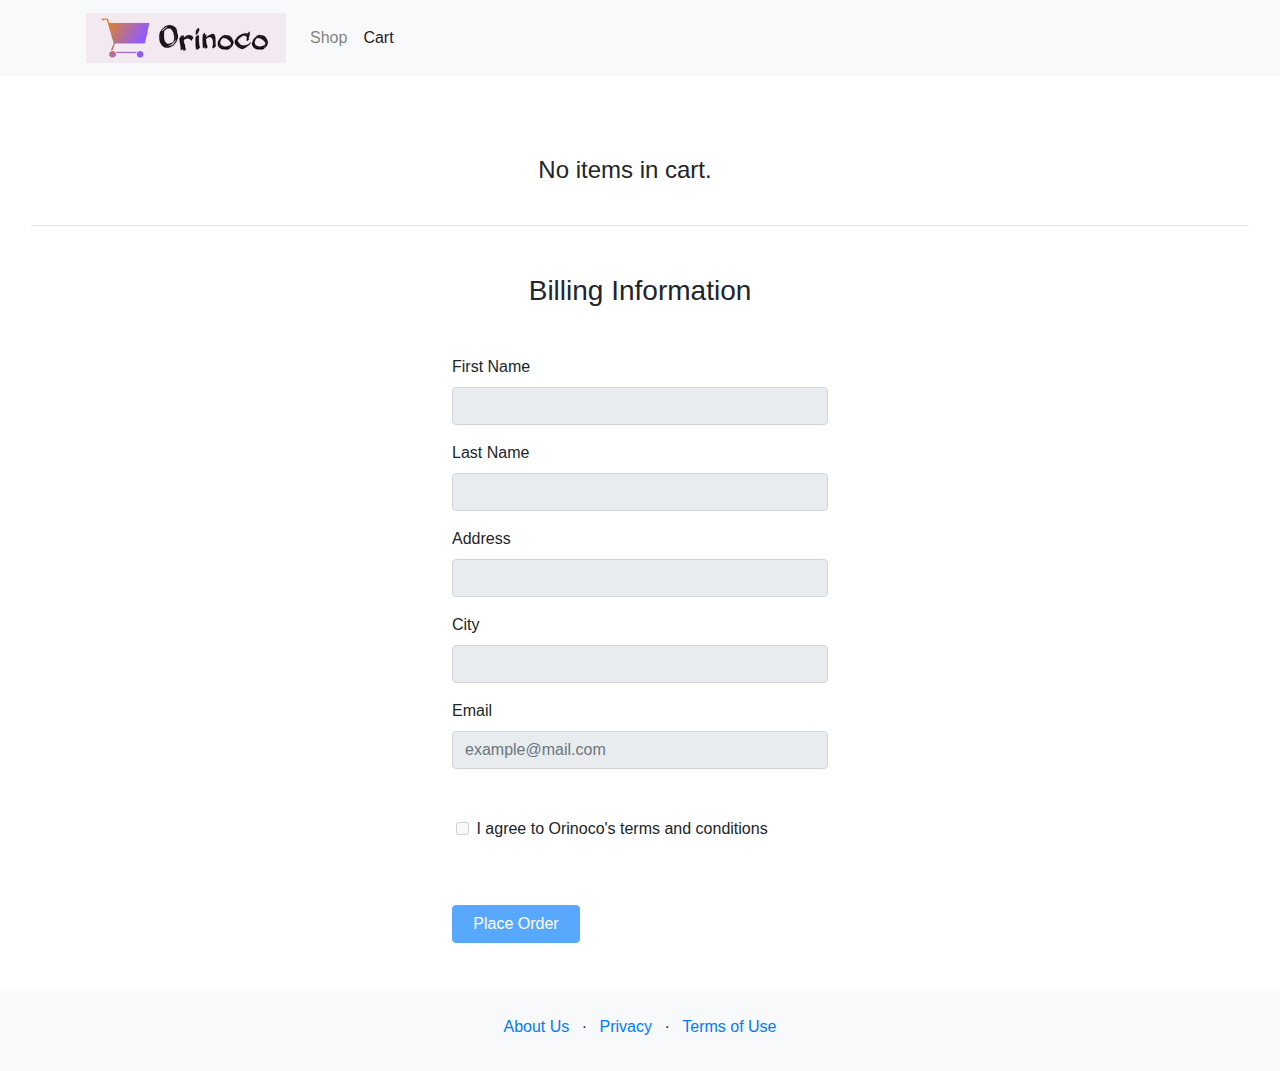
<file: cart.html>
<!DOCTYPE html>
<html lang="en">
<head>
    <meta charset="UTF-8">
    <meta http-equiv="X-UA-Compatible" content="IE=edge">
    <meta name="viewport" content="width=device-width, initial-scale=1.0">
    
    <link rel="stylesheet" href="https://stackpath.bootstrapcdn.com/bootstrap/4.3.1/css/bootstrap.min.css"
    integrity="sha384-ggOyR0iXCbMQv3Xipma34MD+dH/1fQ784/j6cY/iJTQUOhcWr7x9JvoRxT2MZw1T" crossorigin="anonymous" />
    <link rel="stylesheet" href="./CSS/cart.css" type="text/css">


    <title>My cart - Orinoco Cameras</title>
</head>
<body>

    <header class="container-float sticky-top">
        <div class="bg-light">
            <div class="container">
              <div class="row">
                <nav class="col navbar navbar-expand-lg navbar-light navbar-fixed-top">
                  <a class="navbar-brand" href="index.html">
                    <img src="images/orinoco_logo.png" width="200" height="50" alt="Space Logo" />
                  </a>
                  <button class="navbar-toggler" type="button" data-toggle="collapse" data-target="#navbarContent" aria-controls="navbarSupportedContent" aria-expanded="false" aria-label="Toggle navigation">
                    <span class="navbar-toggler-icon"></span>
                  </button>
                  <div id="navbarContent" class="collapse navbar-collapse">
                    <ul class="navbar-nav">
                      <li class="nav-item">
                        <a class="nav-link" href="index.html">Shop</a>
                      </li>
                      <li class="nav-item active">
                        <a class="nav-link" href="cart.html">Cart</a>
                      </li>
                    </ul>
                  </div>
                </nav>
              </div>
            </div>    
          </div>
      </header>

    <main>
      <h4 class="text-center mb-5" id="cart-title">Please confirm your order</h4>
      <div class="alert alert-danger alert-dismissible fade show d-none" role="alert">
        Please review input errors highlighted in red.
      </div>
        <div class="container-fluid text-center">
          <div class="row" id="cartContainer">
            <div class="col-12" id="item-list">
              
            </div>
          </div>
        </div>

        <div class="row m-3">
          <div class="col">
            <hr>
            <h3 class="text-center mt-5">Billing Information</h3>
            <form class="mt-5 col-md-8 col-lg-4 mx-auto" id="contactForm">
              <div class="form-group mt-3">
                <label for="nameInput">First Name</label>
                <input type="text" class="form-control" id="firstName" aria-describedby="nameHelp" required>
                <small class="text-danger d-none" id="firstNameError">Please enter a valid first name.</small>
              </div>
              <div class="form-group mt-3">
                <label for="nameInput">Last Name</label>
                <input type="text" class="form-control" id="lastName" aria-describedby="nameHelp" required>
                <small class="text-danger d-none" id="lastNameError">Please enter a valid last name.</small>
              </div>
              <div class="form-group mt-3">
                <label for="address">Address</label>
                <input id="address" class="form-control" required></input>
                <small class="text-danger d-none" id="addressError">Please enter a valid mailing address.</small>
              </div>
              <div class="form-group mt-3">
                <label for="city">City</label>
                <input id="city" class="form-control" required></input>
                <small class="text-danger d-none" id="cityError">Please enter a valid city.</small>
              </div>
              <div class="form-group mt-3">
                <label for="email">Email</label>
                <input id="email" class="form-control" type="email" placeholder="example@mail.com" required></input>
                <small class="text-danger d-none" id="emailError">Please enter a valid email address.</small>
              </div>
              <div class="form-group mt-5">
                <div class="form-check">
                  <label class="form-check-label" for="checkbox"></label>
                  <input class="form-check-input" type="checkbox" id="checkbox" required>
                    I agree to Orinoco's terms and conditions
                  </label>
                </div>
                <small class="text-danger d-none" id="missingInputError">All fields are rquired.</small>
              </div>
              <button id="order-btn" type="click" class="btn btn-primary mt-5" disabled="true">Place Order</button>
            </form>
          </div>
        </div>
      </div>
    </main>

    <footer>
        <div class="bg-light mt-5">
            <div class="container">
              <div class="row pt-4 pb-3">
                <div class="col">
                  <ul class="list-inline text-center">
                    <li class="list-inline-item"><a href="#">About Us</a></li>
                    <li class="list-inline-item">&middot;</li>
                    <li class="list-inline-item"><a href="#">Privacy</a></li>
                    <li class="list-inline-item">&middot;</li>
                    <li class="list-inline-item"><a href="#">Terms of Use</a></li>
                  </ul>
                </div>
              </div>
            </div>  
          </div>
    </footer>

  
  <script src="https://code.jquery.com/jquery-3.3.1.slim.min.js"
    integrity="sha384-q8i/X+965DzO0rT7abK41JStQIAqVgRVzpbzo5smXKp4YfRvH+8abtTE1Pi6jizo" crossorigin="anonymous">
  </script>
  <script src="https://cdnjs.cloudflare.com/ajax/libs/popper.js/1.14.7/umd/popper.min.js"
    integrity="sha384-UO2eT0CpHqdSJQ6hJty5KVphtPhzWj9WO1clHTMGa3JDZwrnQq4sF86dIHNDz0W1" crossorigin="anonymous">
  </script>
  <script src="https://stackpath.bootstrapcdn.com/bootstrap/4.3.1/js/bootstrap.min.js"
    integrity="sha384-JjSmVgyd0p3pXB1rRibZUAYoIIy6OrQ6VrjIEaFf/nJGzIxFDsf4x0xIM+B07jRM" crossorigin="anonymous">
  </script>
  <script src="JS/cart.js"></script>
</body>
</html>
</file>
<file: CSS/cart.css>
.btn-primary {
    width: 6rem;
    margin: 0 auto;
}

.btn-danger {
    width: 6rem;
    margin: 0 auto;
}

#order-btn {
    width: 8rem;
}

#invalidInputAlert {
    width: 100%;
    position: fixed;
    top: 4.7em;
    z-index: 9999;
    margin: 0 auto;
    margin-bottom: 3rem;
    text-align: center;
}

header {
    margin-bottom: 5em;
}

h4 {
    text-align: center;
}

#item-list {
    justify-content: center;
}

#incrBtn {
    width: 10%;
}

#decrBtn {
    width: 10%;
}

#removeBtn {
    width: 10%;
    margin-left: 1rem;
}

#itemsTable {
    margin-top: 3rem;
    background-color: lightcoral;
}
</file>
